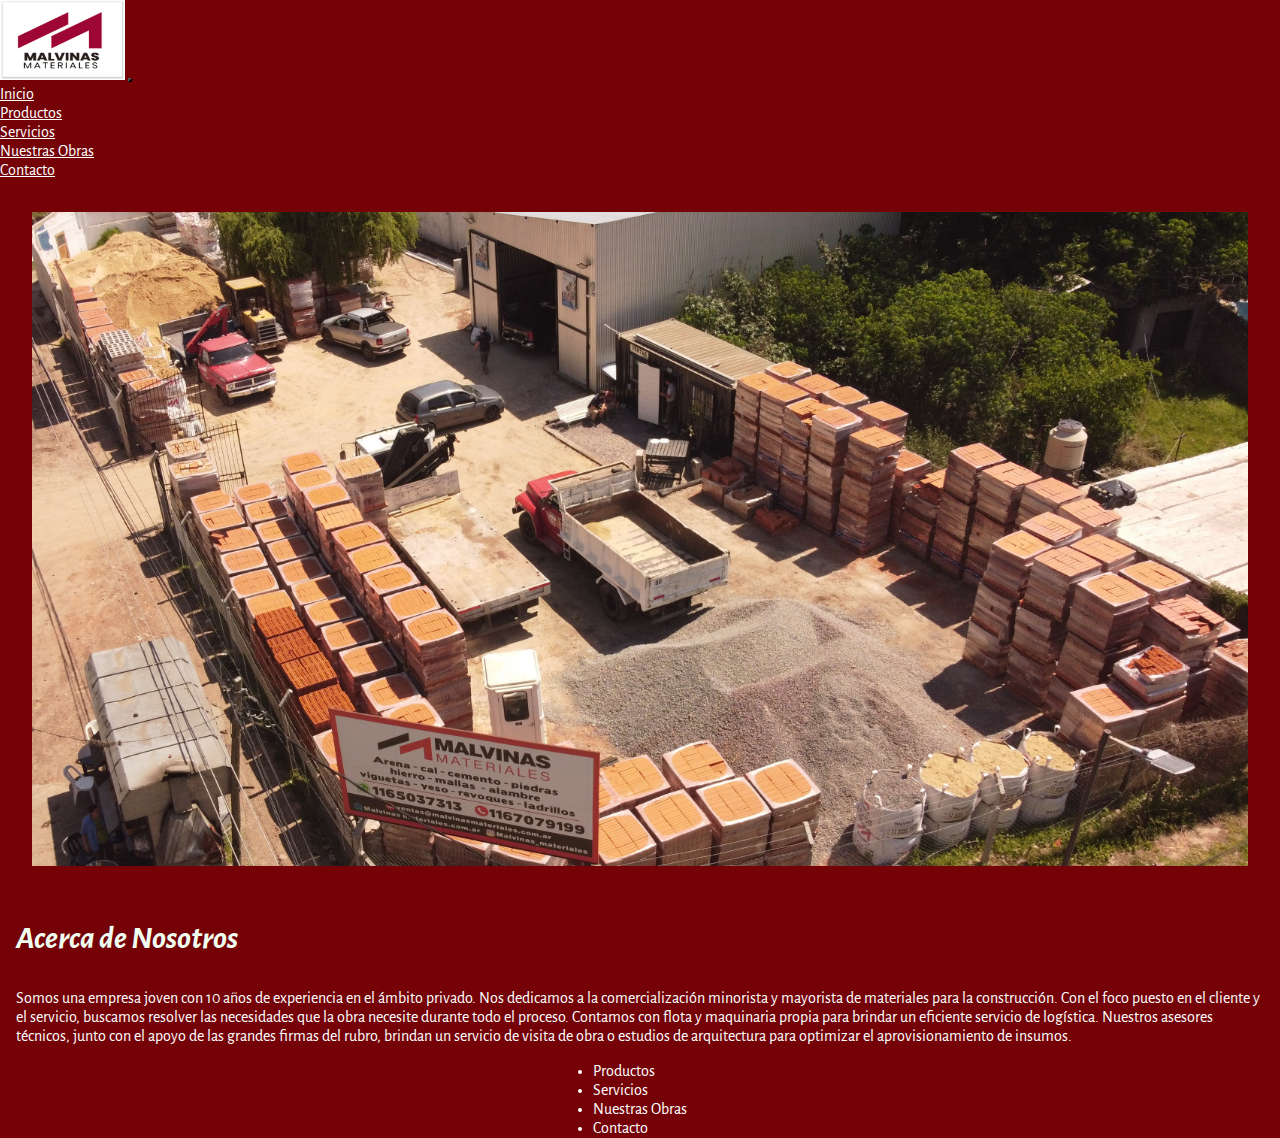
<file: index.html>
<!DOCTYPE html>
<html lang="es">
<head>
    <meta charset="UTF-8">
    <meta name="viewport" content="width=device-width, initial-scale=1.0">
    <title>Corralon Malvinas</title>
     <link href="https://cdn.jsdelivr.net/npm/bootstrap@5.3.0/dist/css/bootstrap.min.css" rel="stylesheet" integrity="sha384-9ndCyUaIbzAi2FUVXJi0CjmCapSmO7SnpJef0486qhLnuZ2cdeRhO02iuK6FUUVM" crossorigin="anonymous"> 
    <link rel="stylesheet" href="./scss/styles.css">
    <link rel="shortcut icon" href="./images/Logo.PNG" type="image/x-icon">
    <meta name="description" content="Todo lo neesario para tu obra podes encontrarlo en nuestro corralon">
    <meta name="keywords" content="hierro, ladrillos, obra, acopio, construccion">
</head>
<body>
    <header>
        <nav class="navbar navbar-expand-lg bg-body-tertiary  nav-menu">
            <div class="container-fluid">
              <a class="navbar-brand" href="#"><img src="./images/Logo.PNG" alt="logo" height="80px"></a>
              <button class="navbar-toggler bmenu" type="button" data-bs-toggle="collapse" data-bs-target="#navbarNav" aria-controls="navbarNav" aria-expanded="false" aria-label="Toggle navigation" style="color: white;">
                <span class="navbar-toggler-icon"></span>
              </button>
              <div class="collapse navbar-collapse" id="navbarNav">
                <ul class="navbar-nav">
                  <li class="nav-item item">
                    <a class="nav-link active" aria-current="page" href="#">Inicio</a>
                  </li>
                  <li class="nav-item item">
                    <a class="nav-link" href="./pages/productos.html">Productos</a>
                  </li>
                  <li class="nav-item item">
                    <a class="nav-link" href="./pages/servicios.html">Servicios</a>
                  </li>
                  <li class="nav-item item">
                    <a class="nav-link" href="./pages/nuestras-obras.html">Nuestras Obras</a>
                  </li>
                  <li class="nav-item item">
                    <a class="nav-link" href="./pages/contacto.html">Contacto</a>
                  </li>
                </ul>
              </div>
            </div>
          </nav>
    </header>
 
    <div class="presentacion">
        <div>
            <img src="./images/Inicio.JPG" alt="Aridos" >
        </div>

    </div>
    <h2 class="titulos">Acerca de Nosotros</h2>
    <p class="texto-gral">Somos una empresa joven con 10 años de experiencia en el ámbito privado. Nos dedicamos a la comercialización minorista y mayorista de materiales para la construcción. Con el foco puesto en el cliente y el servicio, buscamos resolver las necesidades que la obra necesite durante todo el proceso. Contamos con flota y maquinaria propia para brindar un eficiente servicio de logística.
    Nuestros asesores técnicos, junto con el apoyo de las grandes firmas del rubro, brindan un servicio de visita de obra o estudios de arquitectura para optimizar el aprovisionamiento de insumos.</p>
     <footer class="pie">
        <ul class="menu">
            <li ><a href="./pages/productos.html" class="item">Productos</a></li>
            <li ><a href="./pages/servicios.html" class="item">Servicios</a></li>
            <li ><a href="./pages/nuestras-obras.html" class="item">Nuestras Obras</a></li>
            <li ><a href="./pages/contacto.html" class="item">Contacto</a></li>                
        </ul>
    </footer>
    <script src="https://cdn.jsdelivr.net/npm/bootstrap@5.3.0/dist/js/bootstrap.bundle.min.js" integrity="sha384-geWF76RCwLtnZ8qwWowPQNguL3RmwHVBC9FhGdlKrxdiJJigb/j/68SIy3Te4Bkz" crossorigin="anonymous"></script>
</body>
</html>
</file>
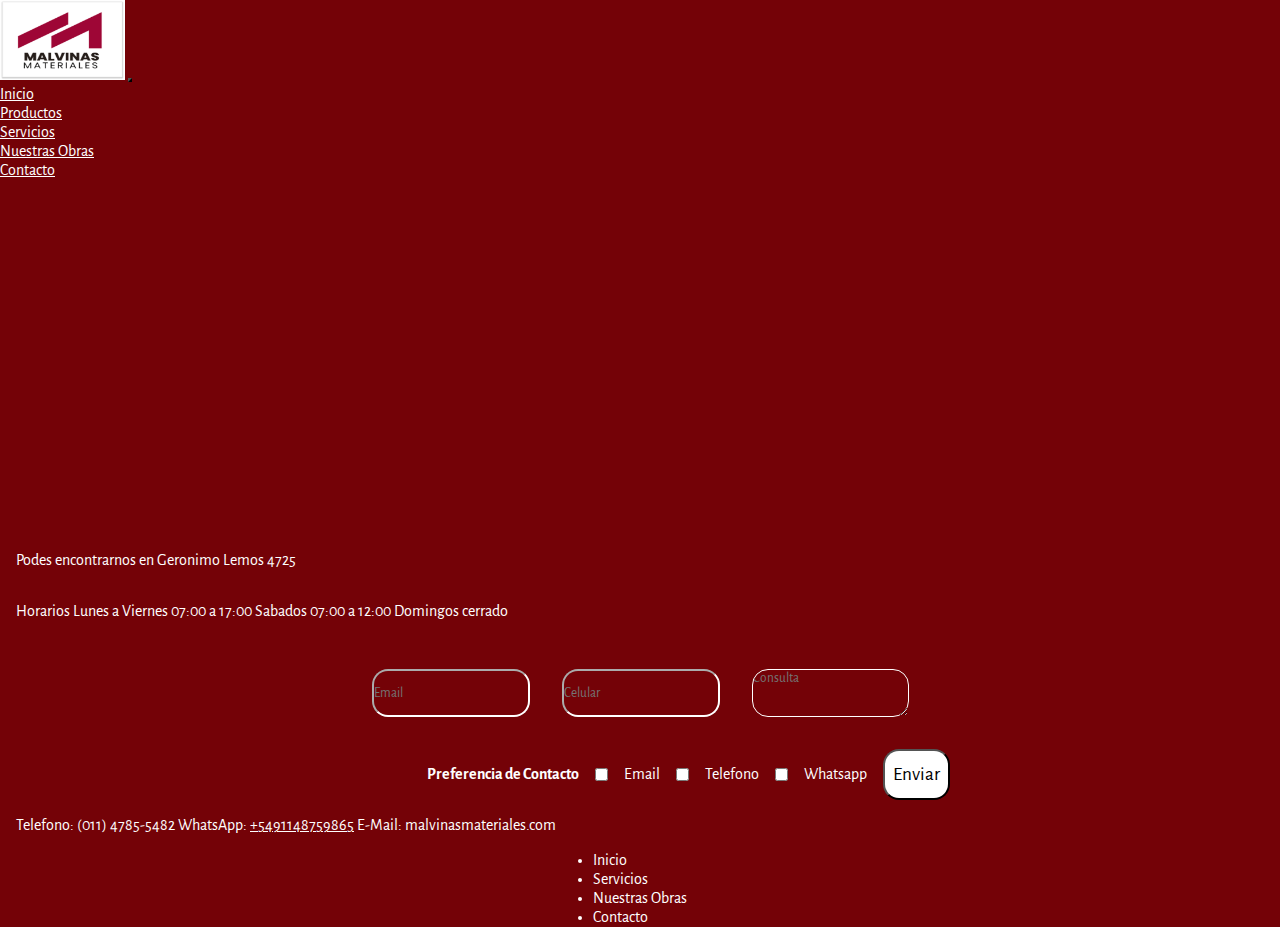
<file: pages/contacto.html>
<!DOCTYPE html>
<html lang="es">
<head>
    <meta charset="UTF-8">
    <meta name="viewport" content="width=device-width, initial-scale=1.0">
    <title>Contacto</title>
    <link href="https://cdn.jsdelivr.net/npm/bootstrap@5.3.0/dist/css/bootstrap.min.css" rel="stylesheet" integrity="sha384-9ndCyUaIbzAi2FUVXJi0CjmCapSmO7SnpJef0486qhLnuZ2cdeRhO02iuK6FUUVM" crossorigin="anonymous"> 
    <link rel="stylesheet" href="../scss/styles.css">
    <link rel="shortcut icon" href="../images/Logo.PNG" type="image/x-icon">
    <meta name="description" content="No dude en contactarnos que nuestro equipo se pondra en contacto.">
    <meta name="keywords" content="hierro, ladrillos, obra, acopio, construccion">
</head>
<body>
    <header>
        <nav class="navbar navbar-expand-lg bg-body-tertiary  nav-menu">
            <div class="container-fluid">
              <a class="navbar-brand" href="../index.html"><img src="../images/Logo.PNG" alt="logo" height="80px"></a>
              <button class="navbar-toggler bmenu" type="button" data-bs-toggle="collapse" data-bs-target="#navbarNav" aria-controls="navbarNav" aria-expanded="false" aria-label="Toggle navigation" style="color: white;">
                <span class="navbar-toggler-icon"></span>
              </button>
              <div class="collapse navbar-collapse" id="navbarNav">
                <ul class="navbar-nav">
                  <li class="nav-item item">
                    <a class="nav-link " aria-current="page" href="../index.html">Inicio</a>
                  </li>
                  <li class="nav-item item">
                    <a class="nav-link" href="../pages/productos.html">Productos</a>
                  </li>
                  <li class="nav-item item">
                    <a class="nav-link" href="../pages/servicios.html">Servicios</a>
                  </li>
                  <li class="nav-item item">
                    <a class="nav-link" href="../pages/nuestras-obras.html">Nuestras Obras</a>
                  </li>
                  <li class="nav-item item">
                    <a class="nav-link active" href="../pages/contacto.html">Contacto</a>
                  </li>
                </ul>
              </div>
            </div>
          </nav>
    </header>

<div>
    <section class="container">
        <div class="row">
            <iframe src="https://www.google.com/maps/embed?pb=!1m18!1m12!1m3!1d3287.6554829244837!2d-58.664069989221005!3d-34.51161745252646!2m3!1f0!2f0!3f0!3m2!1i1024!2i768!4f13.1!3m3!1m2!1s0x95bcbd00c86273f3%3A0x177d32f9de1dddf9!2sMalvinas%20Materiales!5e0!3m2!1ses-419!2sar!4v1688074986286!5m2!1ses-419!2sar" width="300" height="300" style="border:0;" allowfullscreen="" loading="lazy" referrerpolicy="no-referrer-when-downgrade" class=" mapa"></iframe> 
            <div class="">
                <p class="texto-gral">Podes encontrarnos en Geronimo Lemos 4725</p>
                <p class="texto-gral">Horarios Lunes a Viernes  07:00 a 17:00  Sabados  07:00 a 12:00   Domingos cerrado</p>
            </div>
        </div>
    </section>
</div>   

<form action="">
        <div class="formulario contacto">
            <input type="email" placeholder="Email" required  class="item-formulario">
            <input type="telefono" placeholder="Celular" required class="item-formulario">
            <textarea name="Consulta" cols="20" rows="1" required placeholder="Consulta" class="item-formulario"></textarea>
         
        </div>
        <div class="medioscontacto contacto">
            <h4 class="texto-gral">Preferencia de Contacto</h4>
            <input type="checkbox" id="email" value="email"><label for="email" class="texto-gral">Email</label>
            <input type="checkbox" id="telefono" value="telefono"><label for="telefono" class="texto-gral">Telefono</label>
            <input type="checkbox" id="whatsapp" value="whatsapp"><label for="whatsapp" class="texto-gral">Whatsapp</label>
            <input type="submit" value="Enviar" class="boton">
        </div>
    </form>
    <section>
        <div class="texto-gral">
            Telefono: (011) 4785-5482
            WhatsApp: <a href="https://wa.me/5491148759865?text=¡Estoy+interesado!">+5491148759865</a>
            E-Mail: malvinasmateriales.com
        </div>
    </section>
    <footer class="pie">
      <ul class="menu">
          <li><a href="../index.html" class="item">Inicio</a></li>
          <li><a href="./servicios.html" class="item">Servicios</a></li>
          <li><a href="./nuestras-obras.html" class="item">Nuestras Obras</a></li>
          <li><a href="./contacto.html" class="item">Contacto</a></li>
      </ul>
  </footer>
    <script src="https://cdn.jsdelivr.net/npm/bootstrap@5.3.0/dist/js/bootstrap.bundle.min.js" integrity="sha384-geWF76RCwLtnZ8qwWowPQNguL3RmwHVBC9FhGdlKrxdiJJigb/j/68SIy3Te4Bkz" crossorigin="anonymous"></script>
</body>
</html>
</file>
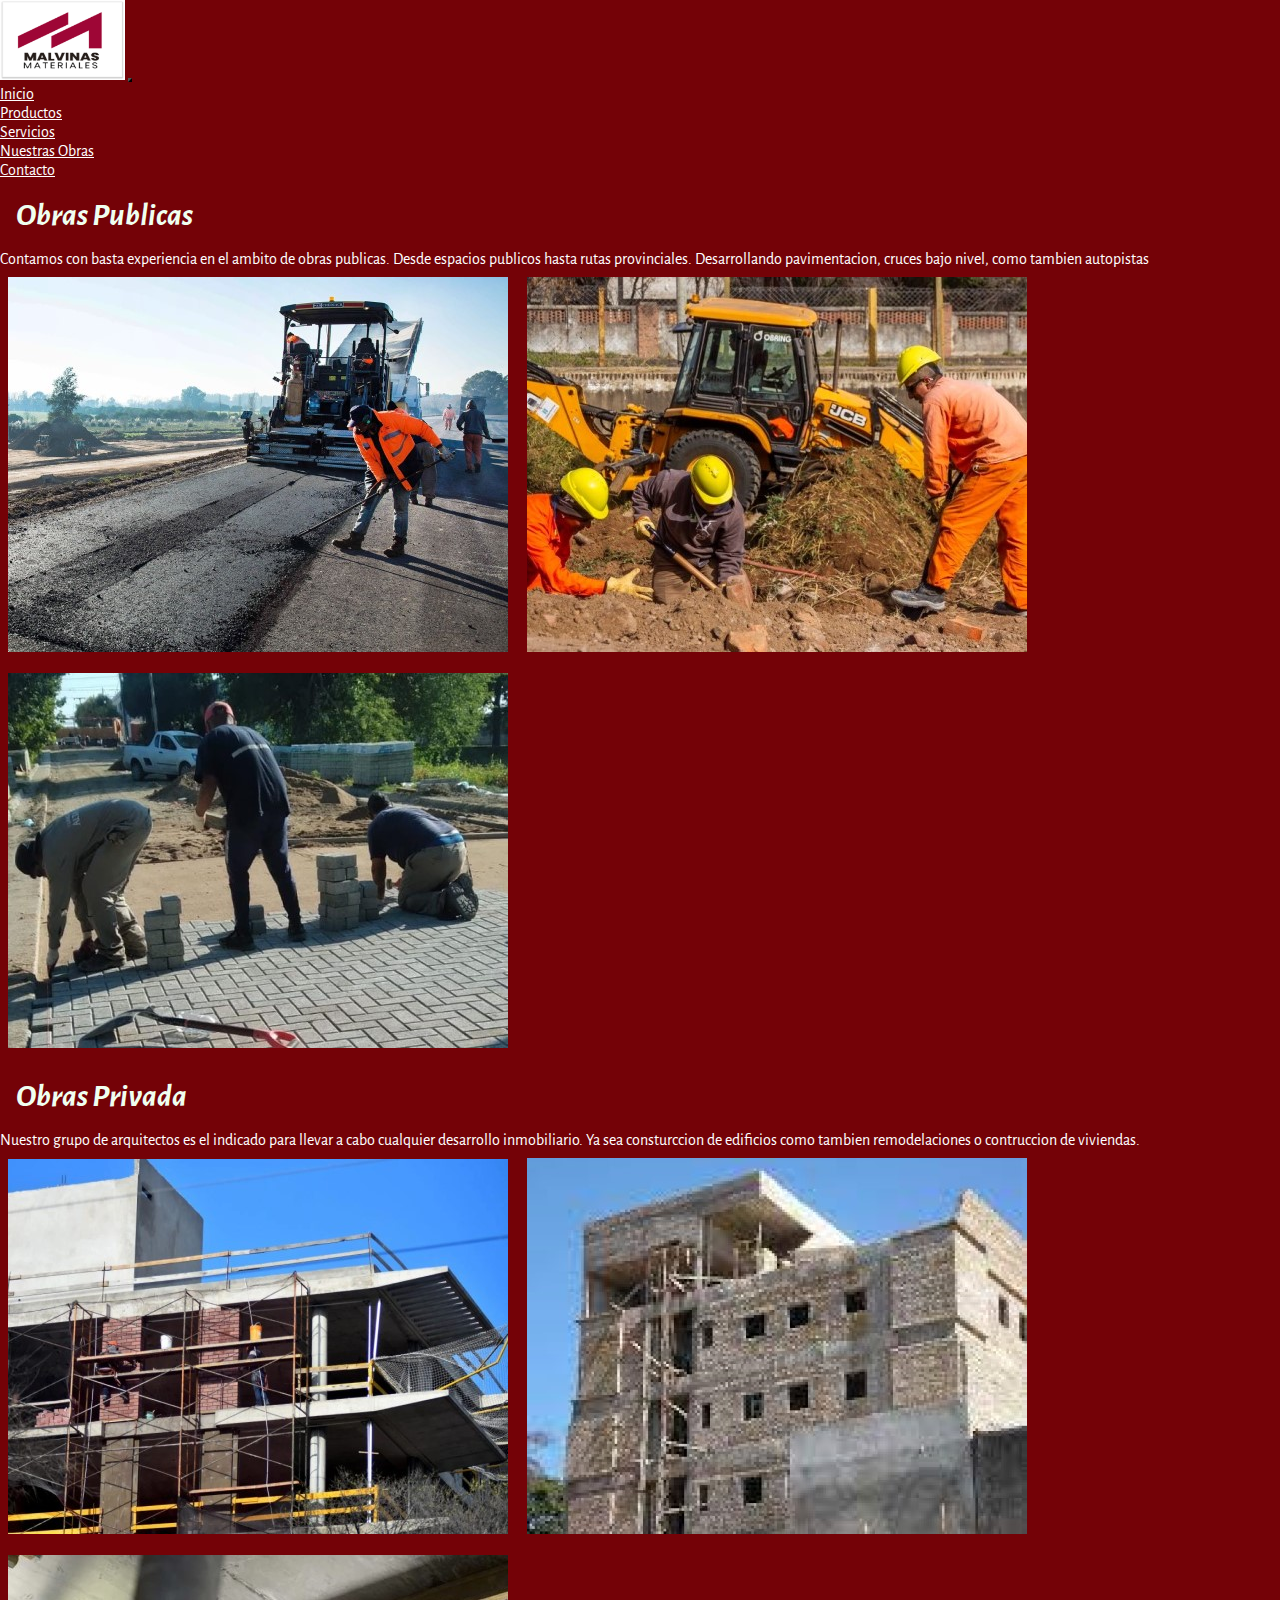
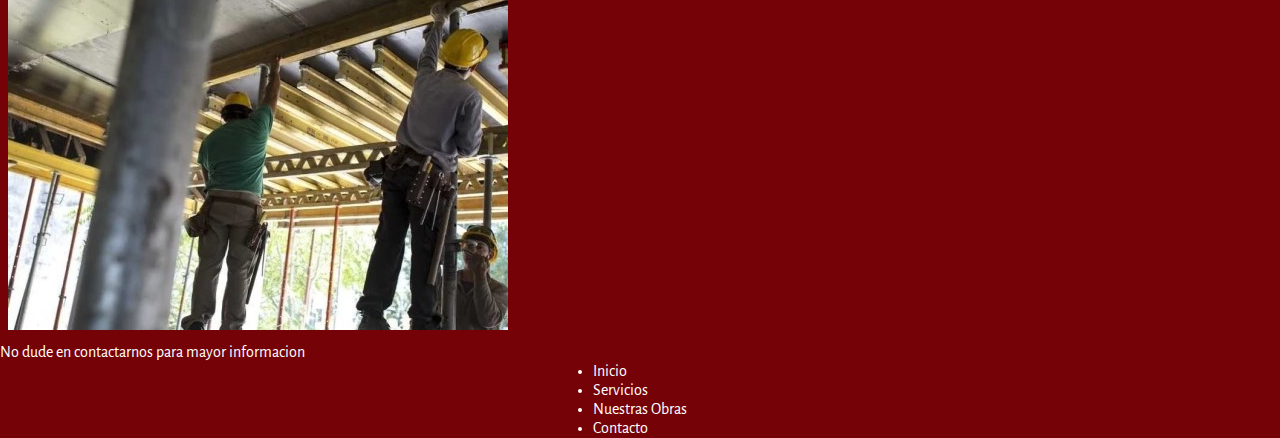
<file: pages/nuestras-obras.html>
<!DOCTYPE html>
<html lang="es">

<head>
  <meta charset="UTF-8">
  <meta name="viewport" content="width=device-width, initial-scale=1.0">
  <title>Obras</title>
  <link href="https://cdn.jsdelivr.net/npm/bootstrap@5.3.0/dist/css/bootstrap.min.css" rel="stylesheet"
    integrity="sha384-9ndCyUaIbzAi2FUVXJi0CjmCapSmO7SnpJef0486qhLnuZ2cdeRhO02iuK6FUUVM" crossorigin="anonymous">
  <link rel="stylesheet" href="../scss/styles.css">
  <link rel="shortcut icon" href="../images/Logo.PNG" type="image/x-icon">
  <meta name="description" content="Diseñamos y llevamos a cabo la obra de principio a fin.">
  <meta name="keywords" content="edificio, inversion, constructora">
</head>

<body>
  <header>
    <nav class="navbar navbar-expand-lg bg-body-tertiary  nav-menu">
      <div class="container-fluid">
        <a class="navbar-brand" href="../index.html"><img src="../images/Logo.PNG" alt="logo" height="80px"></a>
        <button class="navbar-toggler bmenu" type="button" data-bs-toggle="collapse" data-bs-target="#navbarNav"
          aria-controls="navbarNav" aria-expanded="false" aria-label="Toggle navigation" style="color: white;">
          <span class="navbar-toggler-icon"></span>
        </button>
        <div class="collapse navbar-collapse" id="navbarNav">
          <ul class="navbar-nav">
            <li class="nav-item item">
              <a class="nav-link " aria-current="page" href="../index.html">Inicio</a>
            </li>
            <li class="nav-item item">
              <a class="nav-link" href="../pages/productos.html">Productos</a>
            </li>
            <li class="nav-item item">
              <a class="nav-link" href="../pages/servicios.html">Servicios</a>
            </li>
            <li class="nav-item item">
              <a class="nav-link active" href="../pages/nuestras-obras.html">Nuestras Obras</a>
            </li>
            <li class="nav-item item">
              <a class="nav-link" href="../pages/contacto.html">Contacto</a>
            </li>
          </ul>
        </div>
      </div>
    </nav>
  </header>
  <div class="master">
    <div class="container">
      <div class="row">
        <section class="col-12 col-md-6 galeria">
          <h2>Obras Publicas</h2>
          <p>Contamos con basta experiencia en el ambito de obras publicas. Desde espacios publicos hasta rutas
            provinciales. Desarrollando pavimentacion, cruces bajo nivel, como tambien autopistas</p>
          <img src="../images/obra-publica-1.jpg" alt="obrapublica" class="imgpublicas">
          <img src="../images/obraPublica2.jpg" alt="obradecanaletas" class="imgpublicas">
          <img src="../images/obraPublica3.jpeg" alt="obraveredas" class="imgpublicas">

        </section>
        <section class="col-12 col-md-6 galeria">
          <h2>Obras Privada</h2>
          <p>Nuestro grupo de arquitectos es el indicado para llevar a cabo cualquier desarrollo inmobiliario. Ya sea
            consturccion de edificios como tambien remodelaciones o contruccion de viviendas.</p>
          <img src="../images/obraPrivada.jpg" alt="obraedificio" class="imgprivadas">
          <img src="../images/ObraPrivada2.jfif" alt="fachadadeobra" class="imgprivadas">
          <img src="../images/obraPrivada3.jpg" alt="obraeninterior" class="imgprivadas">

        </section>
      </div>
    </div>
    <div>
      <p>No dude en contactarnos para mayor informacion</p>
  </div>
  <footer class="pie">
    <ul class="menu">
      <li><a href="../index.html" class="item">Inicio</a></li>
      <li><a href="./servicios.html" class="item">Servicios</a></li>
      <li><a href="./nuestras-obras.html" class="item">Nuestras Obras</a></li>
      <li><a href="./contacto.html" class="item">Contacto</a></li>
    </ul>
  </footer>
  <script src="https://cdn.jsdelivr.net/npm/bootstrap@5.3.0/dist/js/bootstrap.bundle.min.js"
    integrity="sha384-geWF76RCwLtnZ8qwWowPQNguL3RmwHVBC9FhGdlKrxdiJJigb/j/68SIy3Te4Bkz"
    crossorigin="anonymous"></script>
</body>

</html>
</file>
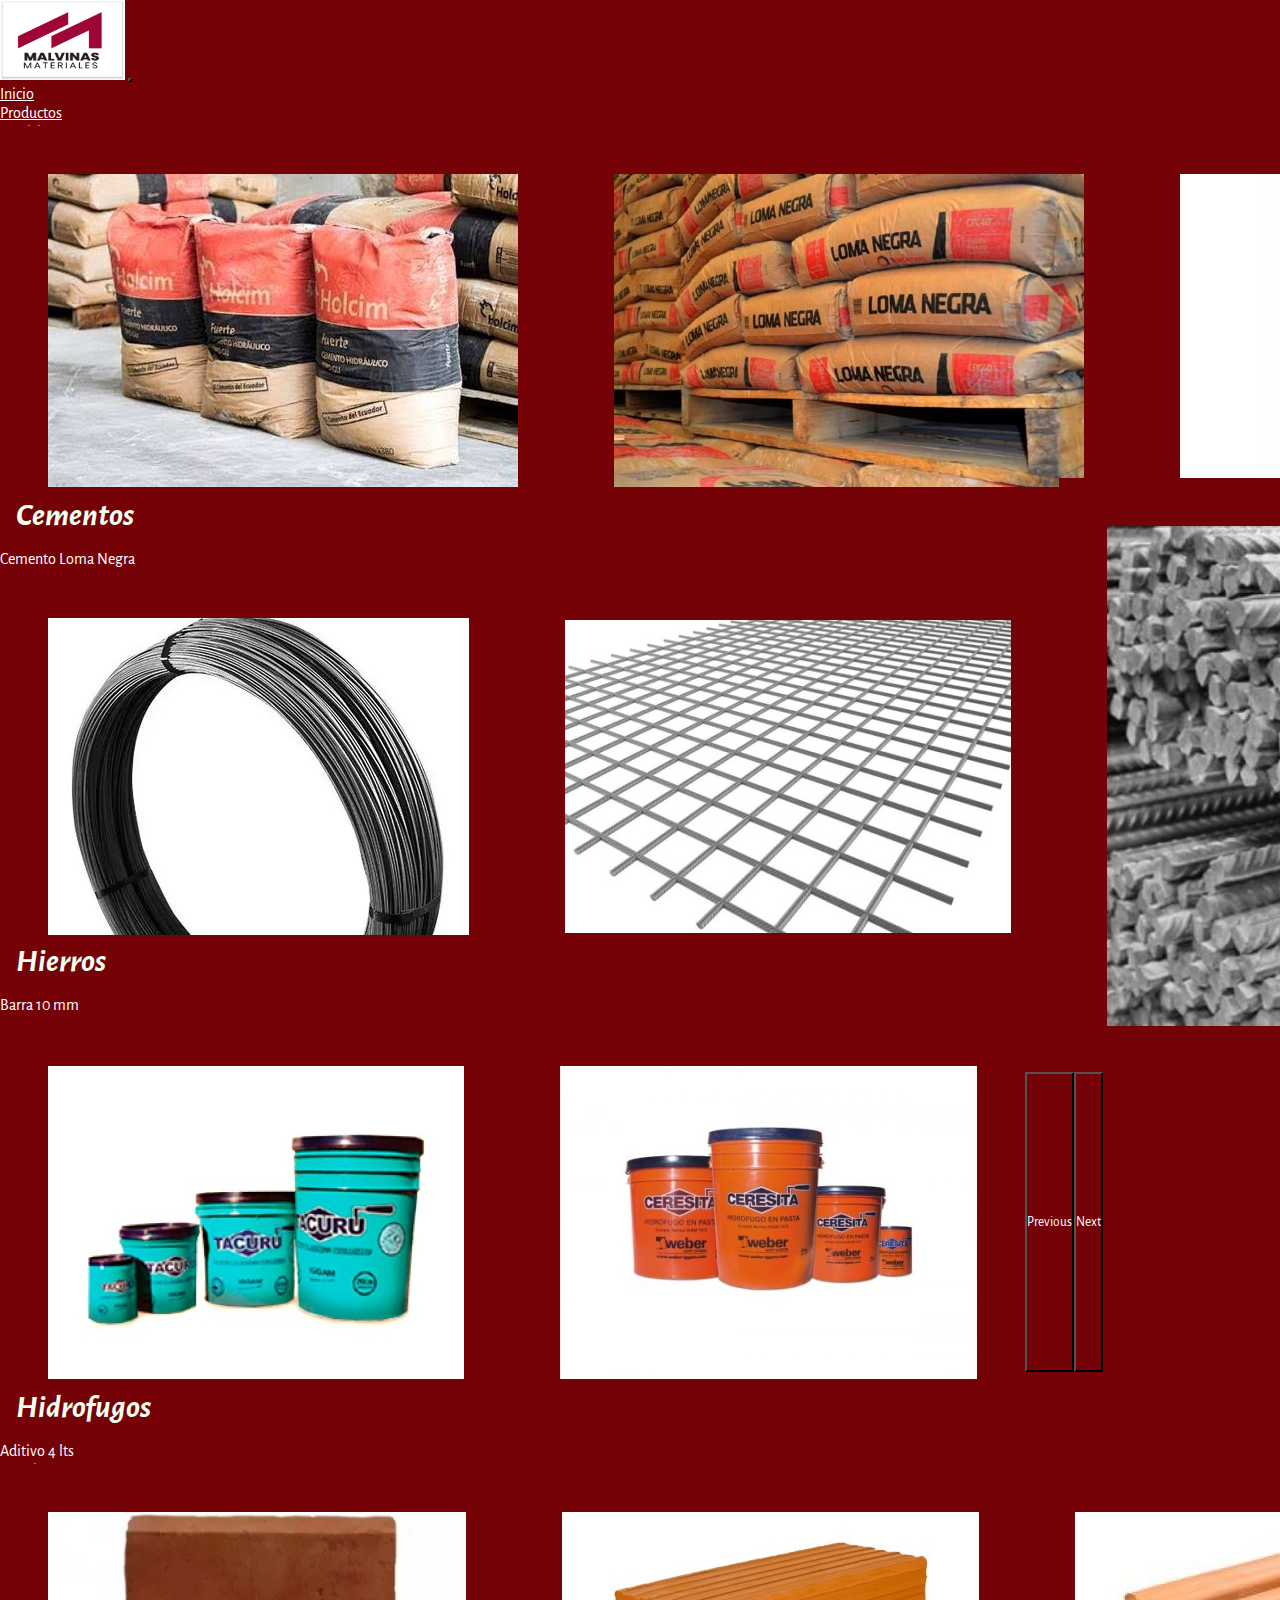
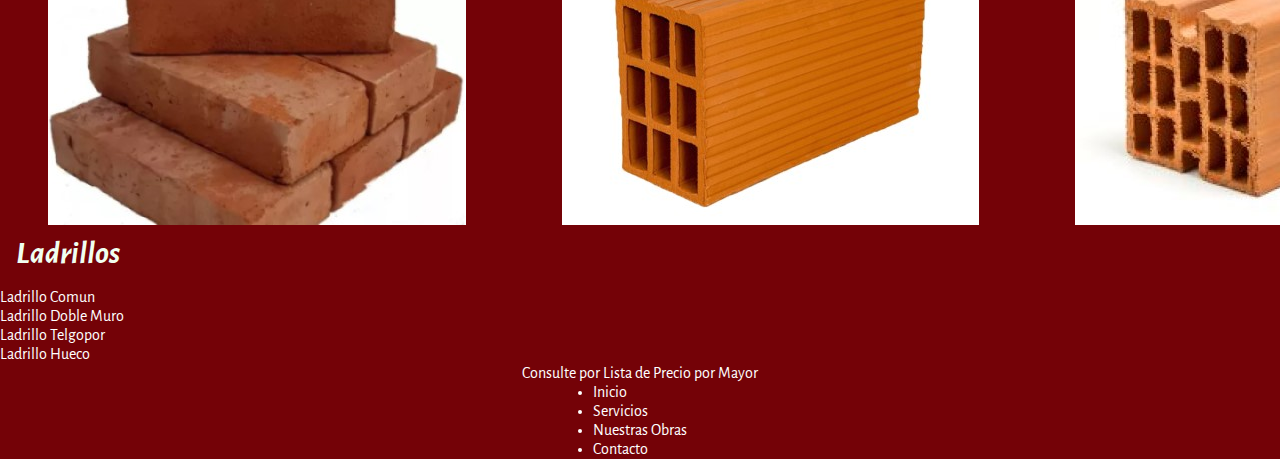
<file: pages/productos.html>
<!DOCTYPE html>
<html lang="es">

<head>
    <meta charset="UTF-8">
    <meta name="viewport" content="width=device-width, initial-scale=1.0">
    <title>Productos</title>
    <link href="https://cdn.jsdelivr.net/npm/bootstrap@5.3.0/dist/css/bootstrap.min.css" rel="stylesheet"
        integrity="sha384-9ndCyUaIbzAi2FUVXJi0CjmCapSmO7SnpJef0486qhLnuZ2cdeRhO02iuK6FUUVM" crossorigin="anonymous">
    <link rel="stylesheet" href="../scss/styles.css">
    <link rel="shortcut icon" href="../images/Logo.PNG" type="image/x-icon">
    <meta name="description" content="Lo que ne esites para tu obra podes encontrarlo en nuestras sucursales">
    <meta name="keywords" content="mayorista, minorista, cemento">
</head>

<body>
    <header>
        <nav class="navbar navbar-expand-lg bg-body-tertiary  nav-menu">
            <div class="container-fluid">
                <a class="navbar-brand" href="../index.html"><img src="../images/Logo.PNG" alt="logo" height="80px"></a>
                <button class="navbar-toggler bmenu" type="button" data-bs-toggle="collapse" data-bs-target="#navbarNav"
                    aria-controls="navbarNav" aria-expanded="false" aria-label="Toggle navigation"
                    style="color: white;">
                    <span class="navbar-toggler-icon"></span>
                </button>
                <div class="collapse navbar-collapse" id="navbarNav">
                    <ul class="navbar-nav">
                        <li class="nav-item item">
                            <a class="nav-link " aria-current="page" href="../index.html">Inicio</a>
                        </li>
                        <li class="nav-item item">
                            <a class="nav-link active" href="../pages/productos.html">Productos</a>
                        </li>
                        <li class="nav-item item">
                            <a class="nav-link" href="../pages/servicios.html">Servicios</a>
                        </li>
                        <li class="nav-item item">
                            <a class="nav-link" href="../pages/nuestras-obras.html">Nuestras Obras</a>
                        </li>
                        <li class="nav-item item">
                            <a class="nav-link" href="../pages/contacto.html">Contacto</a>
                        </li>
                    </ul>
                </div>
            </div>
        </nav>
    </header>
    <section class="main">
        <div class="grilla container">
            <div class="row">
                <div class="grupo-productos  col-6 producto1">
                    <div id="carouselExample" class="carousel slide" class="carousel ">
                        <div class="carousel-inner">
                            <div class="carousel-item active">
                                <img src="../images/cemento holicim.jpe" class="d-block w-100" alt="...">
                            </div>
                            <div class="carousel-item">
                                <img src="../images/Cemento Loma Negra.jpg" class="d-block w-100" alt="...">
                            </div>
                            <div class="carousel-item">
                                <img src="../images/cal-milagro-x-25-kg.jpg" class="d-block w-100" alt="...">
                            </div>
                        </div>
                        <button class="carousel-control-prev" type="button" data-bs-target="#carouselExample"
                            data-bs-slide="prev">
                            <span class="carousel-control-prev-icon" aria-hidden="true"></span>
                            <span class="visually-hidden">Previous</span>
                        </button>
                        <button class="carousel-control-next" type="button" data-bs-target="#carouselExample"
                            data-bs-slide="next">
                            <span class="carousel-control-next-icon" aria-hidden="true"></span>
                            <span class="visually-hidden">Next</span>
                        </button>
                    </div>
                    <h2>Cementos</h2>
                    <ul class="productos">
                        <li>Cemento Loma Negra</li>
                        <li>Cemento Holicim</li>
                        <li>Cemento El Milagro</li>
                        <li>Cal Loma Negra</li>
                    </ul>
                </div>

                <div class="grupo-productos col-6 producto2">
                    <div id="carouselExample2" class="carousel slide" class="carousel ">
                        <div class="carousel-inner">
                            <div class="carousel-item active">
                                <img src="../images/hierrodulce.jpg" class="d-block w-100" alt="...">
                            </div>
                            <div class="carousel-item">
                                <img src="../images/mallasima.jpg" class="d-block w-100" alt="...">
                            </div>
                            <div class="carousel-item">
                                <img src="../images/HIERRO.webp" class="d-block w-100" alt="...">
                            </div>
                        </div>
                        <button class="carousel-control-prev" type="button" data-bs-target="#carouselExample2"
                            data-bs-slide="prev">
                            <span class="carousel-control-prev-icon" aria-hidden="true"></span>
                            <span class="visually-hidden">Previous</span>
                        </button>
                        <button class="carousel-control-next" type="button" data-bs-target="#carouselExample2"
                            data-bs-slide="next">
                            <span class="carousel-control-next-icon" aria-hidden="true"></span>
                            <span class="visually-hidden">Next</span>
                        </button>
                    </div>
                    <h2>Hierros</h2>
                    <ul class="productos">
                        <li>Barra 10 mm</li>
                        <li>Barra 8 mm</li>
                        <li>Barra 6 mm</li>
                        <li>Malla sima 8 mm</li>
                    </ul>
                </div>
                <div class="grupo-productos  col-6 producto3">
                    <div id="carouselExample3" class="carousel slide" class="carousel">
                        <div class="carousel-inner">
                            <div class="carousel-item active">
                                <img src="../images/tacuru.jpg" class="d-block w-100" alt="...">
                            </div>
                            <div class="carousel-item">
                                <img src="../images/ceresita-500x417.jpg" class="d-block w-100" alt="...">
                            </div>
                        </div>
                        <button class="carousel-control-prev" type="button" data-bs-target="#carouselExample3"
                            data-bs-slide="prev">
                            <span class="carousel-control-prev-icon" aria-hidden="true"></span>
                            <span class="visually-hidden">Previous</span>
                        </button>
                        <button class="carousel-control-next" type="button" data-bs-target="#carouselExample3"
                            data-bs-slide="next">
                            <span class="carousel-control-next-icon" aria-hidden="true"></span>
                            <span class="visually-hidden">Next</span>
                        </button>
                    </div>
                    <h2>Hidrofugos</h2>
                    <ul class="pr
                oductos">
                        <li>Aditivo 4 lts</li>
                        <li>Cerecita 1 Kg</li>
                        <li>Cerecita 200 (tambor)</li>
                        <li>Rinotex x 20lts</li>
                    </ul>
                </div>
                <div class="grupo-productos col-6 producto4">
                    <div id="carouselExample4" class="carousel slide" class="carousel">
                        <div class="carousel-inner">
                            <div class="carousel-item active">
                                <img src="../images/LADRILLo.jpg" class="d-block w-100" alt="...">
                            </div>
                            <div class="carousel-item">
                                <img src="../images/ladrillo-hueco-12x18x33-9-agujeros.jpg" class="d-block w-100"
                                    alt="...">
                            </div>
                            <div class="carousel-item">
                                <img src="../images/doblemuro.jpg" class="d-block w-100" alt="...">
                            </div>
                            <div class="carousel-item">
                                <img src="../images/164876-1600-1600.jpg" class="d-block w-100" alt="...">
                            </div>
                        </div>
                        <button class="carousel-control-prev" type="button" data-bs-target="#carouselExample4"
                            data-bs-slide="prev">
                            <span class="carousel-control-prev-icon" aria-hidden="true"></span>
                            <span class="visually-hidden">Previous</span>
                        </button>
                        <button class="carousel-control-next" type="button" data-bs-target="#carouselExample4"
                            data-bs-slide="next">
                            <span class="carousel-control-next-icon" aria-hidden="true"></span>
                            <span class="visually-hidden">Next</span>
                        </button>
                    </div>
                    <h2>Ladrillos</h2>
                    <ul class="productos">
                        <li>Ladrillo Comun</li>
                        <li>Ladrillo Doble Muro</li>
                        <li>Ladrillo Telgopor</li>
                        <li>Ladrillo Hueco</li>
                    </ul>
                </div>
            </div>
    </section>
    <section>
        <a href="https://wa.me/5491148759865?text=Quisiera informacion sobre los precios mayorista" class="contacto">Consulte por Lista
            de Precio por Mayor</a>
    </section>
    <footer class="pie">
        <ul class="menu">
            <li><a href="../index.html" class="item">Inicio</a></li>
            <li><a href="./servicios.html" class="item">Servicios</a></li>
            <li><a href="./nuestras-obras.html" class="item">Nuestras Obras</a></li>
            <li><a href="./contacto.html" class="item">Contacto</a></li>
        </ul>
    </footer>
    <script src="https://cdn.jsdelivr.net/npm/bootstrap@5.3.0/dist/js/bootstrap.bundle.min.js"
        integrity="sha384-geWF76RCwLtnZ8qwWowPQNguL3RmwHVBC9FhGdlKrxdiJJigb/j/68SIy3Te4Bkz"
        crossorigin="anonymous"></script>
</body>

</html>
</file>
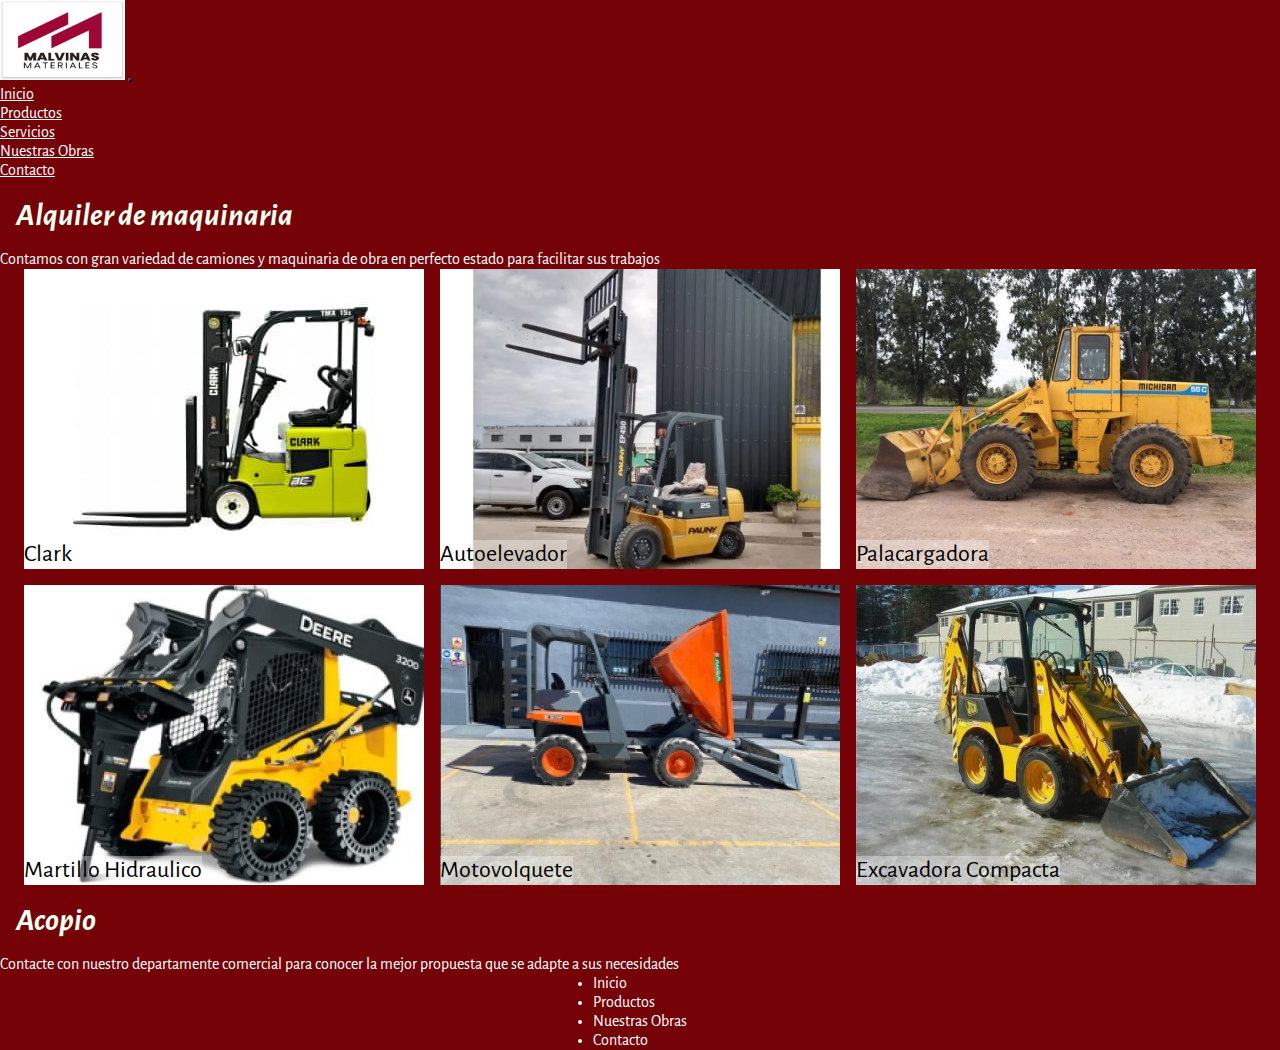
<file: pages/servicios.html>
<!DOCTYPE html>
<html lang="es">

<head>
  <meta charset="UTF-8">
  <meta name="viewport" content="width=device-width, initial-scale=1.0">
  <title>Servicios</title>
  <link href="https://cdn.jsdelivr.net/npm/bootstrap@5.3.0/dist/css/bootstrap.min.css" rel="stylesheet"
    integrity="sha384-9ndCyUaIbzAi2FUVXJi0CjmCapSmO7SnpJef0486qhLnuZ2cdeRhO02iuK6FUUVM" crossorigin="anonymous">
  <link rel="stylesheet" href="../scss/styles.css">
  <link rel="shortcut icon" href="../images/Logo.PNG" type="image/x-icon">
  <meta name="description" content="Contamos con alquiler de maquinaria. Tambien opciones de acopio">
  <meta name="keywords" content="acopio, pala cargadora, maquinaria, maquinas">
</head>

<body>
  <header>
    <nav class="navbar navbar-expand-lg bg-body-tertiary  nav-menu">
      <div class="container-fluid">
        <a class="navbar-brand" href="../index.html"><img src="../images/Logo.PNG" alt="logo" height="80px"></a>
        <button class="navbar-toggler bmenu" type="button" data-bs-toggle="collapse" data-bs-target="#navbarNav"
          aria-controls="navbarNav" aria-expanded="false" aria-label="Toggle navigation" style="color: white;">
          <span class="navbar-toggler-icon"></span>
        </button>
        <div class="collapse navbar-collapse" id="navbarNav">
          <ul class="navbar-nav">
            <li class="nav-item item">
              <a class="nav-link " aria-current="page" href="../index.html">Inicio</a>
            </li>
            <li class="nav-item item">
              <a class="nav-link" href="../pages/productos.html">Productos</a>
            </li>
            <li class="nav-item item">
              <a class="nav-link active" href="../pages/servicios.html">Servicios</a>
            </li>
            <li class="nav-item item">
              <a class="nav-link" href="../pages/nuestras-obras.html">Nuestras Obras</a>
            </li>
            <li class="nav-item item">
              <a class="nav-link" href="../pages/contacto.html">Contacto</a>
            </li>
          </ul>
        </div>
      </div>
    </nav>
  </header>


  <div>
    <h2>Alquiler de maquinaria</h2>
    <p>Contamos con gran variedad de camiones y maquinaria de obra en perfecto estado para facilitar sus trabajos</p>
  </div>
  <section class="mainservicios">
  <div class="alquiler">
    <div class="maquina clark">
      <img src="../images/clark.jpg" alt="Clark">
      <div class="desc">Clark
      </div>
    </div>
    <div class="maquina autoelevador">
      <img src="../images/autoelevador.jpg" alt="Autoelevador">
      <div class="desc">Autoelevador
      </div>
    </div>
    <div class="maquina palacargadora">
      <img src="../images/palacargadora.jfif" alt="palacargadora">
      <div class="desc">Palacargadora
      </div>
    </div>
    <div class="maquina martillohidraulico">
      <img src="../images/martillohidraulico.jpg" alt="martillohidraulico">
      <div class="desc">Martillo Hidraulico
      </div>
    </div>
    <div class="maquina motovolquete">
      <img src="../images/motovolquete.jpg" alt="motovolquete">
      <div class="desc">Motovolquete
      </div>
    </div>
    <div class="maquina excavadoracompacta">
      <img src="../images/excavadoracompacta.jpg" alt="excavadoracompacta">
      <div class="desc">Excavadora Compacta
      </div>
    </div>
  </div>
  </div>
</section>
  <section>

    <h2>Acopio</h2>
    <p>Contacte con nuestro departamente comercial para conocer la mejor propuesta que se adapte a sus necesidades
    </p>
  </section>

  <footer class="pie">
    <ul class="menu">
      <li><a href="../index.html" class="item">Inicio</a></li>
      <li><a href="./productos.html" class="item">Productos</a></li>
      <li><a href="./nuestras-obras.html" class="item">Nuestras Obras</a></li>
      <li><a href="./contacto.html" class="item">Contacto</a></li>
    </ul>
  </footer>
  <script src="https://cdn.jsdelivr.net/npm/bootstrap@5.3.0/dist/js/bootstrap.bundle.min.js"
    integrity="sha384-geWF76RCwLtnZ8qwWowPQNguL3RmwHVBC9FhGdlKrxdiJJigb/j/68SIy3Te4Bkz"
    crossorigin="anonymous"></script>
</body>

</html>
</file>
<file: scss/styles.css>
@import url("https://fonts.googleapis.com/css2?family=Alegreya+Sans:wght@300&display=swap");
* {
  margin: 0;
  padding: 0;
  box-sizing: border-box;
  margin-bottom: 0;
}
@keyframes scale-in-ver-center {
  0% {
    transform: scaleY(0);
    opacity: 1;
  }
  100% {
    transform: scaleY(1);
    opacity: 1;
  }
}
@keyframes tracking-in-contract {
  0% {
    letter-spacing: 1em;
    opacity: 0;
  }
  40% {
    opacity: 0.6;
  }
  100% {
    letter-spacing: normal;
    opacity: 1;
  }
}
* {
  font-family: "Alegreya Sans", sans-serif;
  background-color: #740207;
  color: white;
}

.texto-gral {
  color: white;
  margin: 0;
  padding: 1rem;
}

h2 {
  font-size: 2rem;
  color: honeydew;
  font-style: italic;
  margin: 0;
  padding: 1rem;
}

.presentacion {
  display: flex;
  align-items: center;
  position: relative;
  width: 100%;
  overflow: hidden;
  padding: 2rem;
}
.presentacion img {
  width: 100%;
  height: auto;
}

.main {
  background-color: #740404;
}

.nav-menu {
  display: flex;
  flex-direction: row;
  justify-content: space-between;
  align-items: center;
  padding: 0;
}
.nav-menu .nav-link {
  color: white;
}
.nav-menu .active {
  text-decoration: underline;
  color: white !important;
}

.presentacion {
  display: flex;
  align-items: center;
  position: relative;
  width: 100%;
  overflow: hidden;
  padding: 2rem;
}
.presentacion img {
  width: 100%;
  height: auto;
}

.pie {
  padding: 0;
  margin: 0;
  display: flex;
  justify-content: center;
}
.pie .item {
  text-decoration: none;
  color: white;
}

.grilla {
  display: felx;
}

.grupo-productos {
  animation: scale-in-ver-center 0.5s cubic-bezier(0.25, 0.46, 0.45, 0.94) both;
}
.grupo-productos .carousel {
  max-width: 500px;
  max-height: 300px;
  display: flex;
}
.grupo-productos .carousel .carousel-inner {
  display: flex;
  align-items: center;
}
.grupo-productos .carousel .carousel-inner .carousel-item {
  padding: 3rem;
  -o-object-fit: contain;
     object-fit: contain;
  width: 100%;
}
.grupo-productos .carousel .carousel-inner .carousel-item img {
  height: 100%;
  width: auto;
  display: block;
}

.producto1 {
  animation-delay: 0.2s;
}

.producto2 {
  animation-delay: 0.4s;
}

.producto3 {
  animation-delay: 0.6s;
}

.producto4 {
  animation-delay: 0.8s;
}
@keyframes scale-in-ver-center {
  0% {
    transform: scaleY(0);
    opacity: 1;
  }
  100% {
    transform: scaleY(1);
    opacity: 1;
  }
}
.contacto {
  text-decoration: none;
  color: white;
}
.contacto:hover {
  font-size: 1.1rem;
  color: blue;
}

.mainservicios {
  display: flex;
  align-items: center;
}

p {
  margin-bottom: 0;
}

.alquiler {
  display: flex;
  flex-wrap: wrap;
  justify-content: center;
  gap: 1rem;
}
.alquiler .maquina {
  position: relative;
  max-height: 300px;
}
.alquiler .maquina .desc {
  color: black;
  font-size: 1.5rem;
  position: absolute;
  bottom: 0;
  z-index: 0;
  background-color: rgba(255, 255, 255, 0.335);
  animation: tracking-in-contract 0.8s cubic-bezier(0.215, 0.61, 0.355, 1) both;
}

.galeria img {
  max-width: 100%;
  height: auto;
  padding: 0.5rem;
  transition: max-width 1s ease-in-out;
}

.galeria img {
  animation: scale-in-ver-center 0.5s cubic-bezier(0.25, 0.46, 0.45, 0.94) both;
  animation-duration: 2seg;
}

.mapa {
  width: 100% vh;
  margin-top: 50px;
}

.formulario {
  display: flex;
  align-items: center;
  flex-wrap: wrap;
  padding: 1rem;
}
.formulario .item-formulario {
  margin: 1rem;
  border-color: white;
  border-radius: 1rem;
  min-height: 3rem;
}

.contacto {
  display: flex;
  justify-content: center;
}

.boton {
  background-color: white;
  color: black;
  font-size: 1.2rem;
  padding: 0.5rem;
  border-radius: 1rem;
}
.boton:hover {
  background-color: black;
  color: white;
}

.medioscontacto {
  padding-left: 5rem;
}

@media (max-width: 500px) {
  .menu {
    flex-direction: column;
    background-color: #740404;
    border-top: black;
    border-top-style: dashed;
  }
  .maquina {
    padding: 0rem;
  }
}
@media (max-width: 422px) {
  .maquina img {
    max-width: 100%;
    padding: 0rem;
  }
}/*# sourceMappingURL=styles.css.map */
</file>
